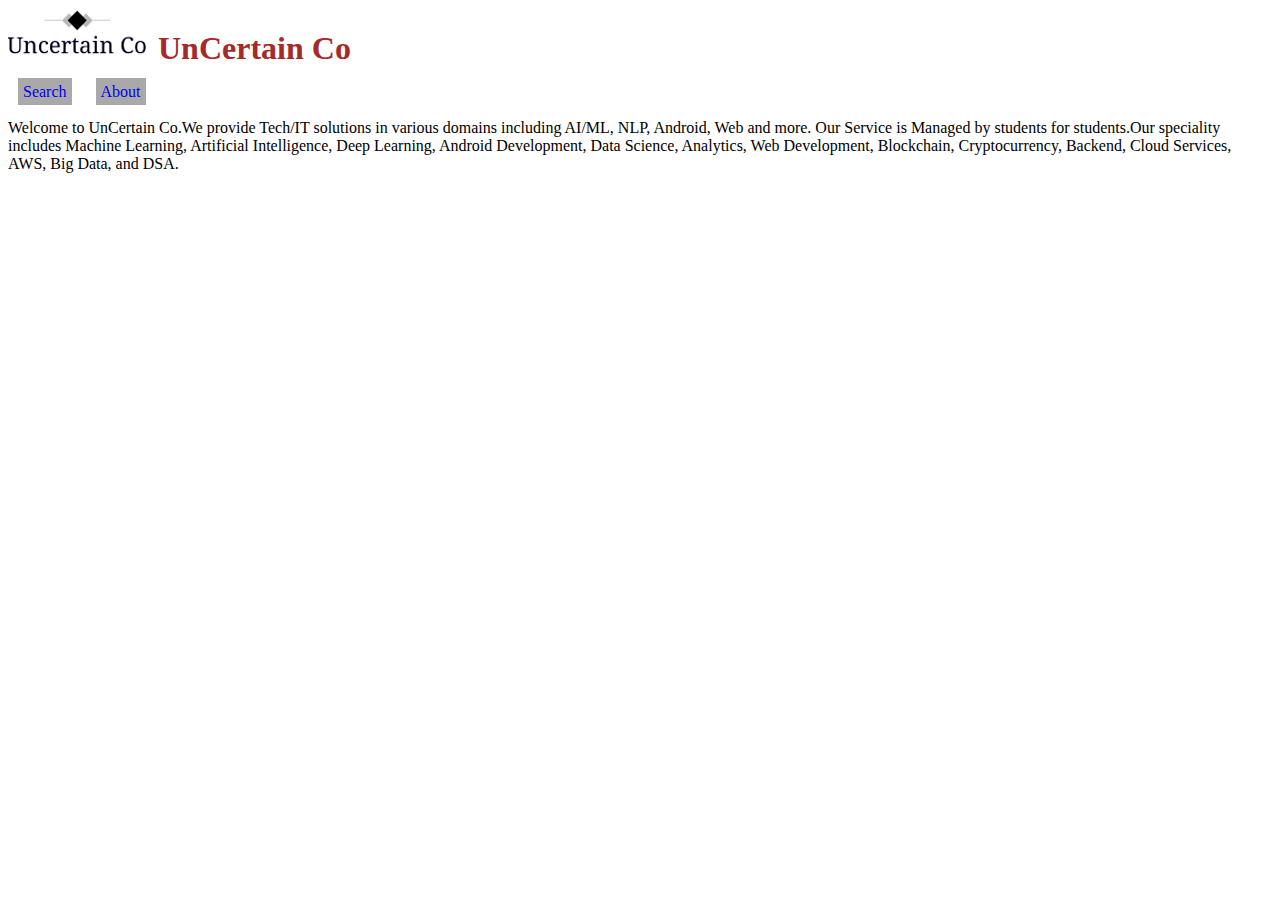
<file: Basic/index.html>
<!DOCTYPE html>
 <html lang="en">
     <head>
         <title>UnCertain Co:Home</title>
         <link href="style.css" rel="stylesheet">
         <link href="anchor.css" rel="stylesheet">
     </head>
     <body onload="message()">
         <img src="logo.png"><h1 id="heading">UnCertain Co</h1>
         <p><a href="https://google.com">Search</a>
            <a href="about.html">About</a><br><br>
        Welcome to UnCertain Co.We provide Tech/IT solutions in various domains including AI/ML, NLP, 
        Android, Web and more. Our Service is Managed by students for students.Our speciality includes
        Machine Learning, Artificial Intelligence, Deep Learning, Android Development, Data Science, Analytics, 
        Web Development, Blockchain, Cryptocurrency, Backend, Cloud Services, AWS, Big Data, and DSA.

        <script src="script.js"></script>
        </p>
     </body>
 </html>
</file>
<file: Basic/style.css>
#heading{color:brown;padding-left:10px;display:inline;}
a{text-decoration:none; background-color: darkgrey;padding:5px;margin:10px}
</file>
<file: Basic/anchor.css>
a{text-decoration:none; background-color: darkgrey;padding:5px;margin:10px}
</file>
